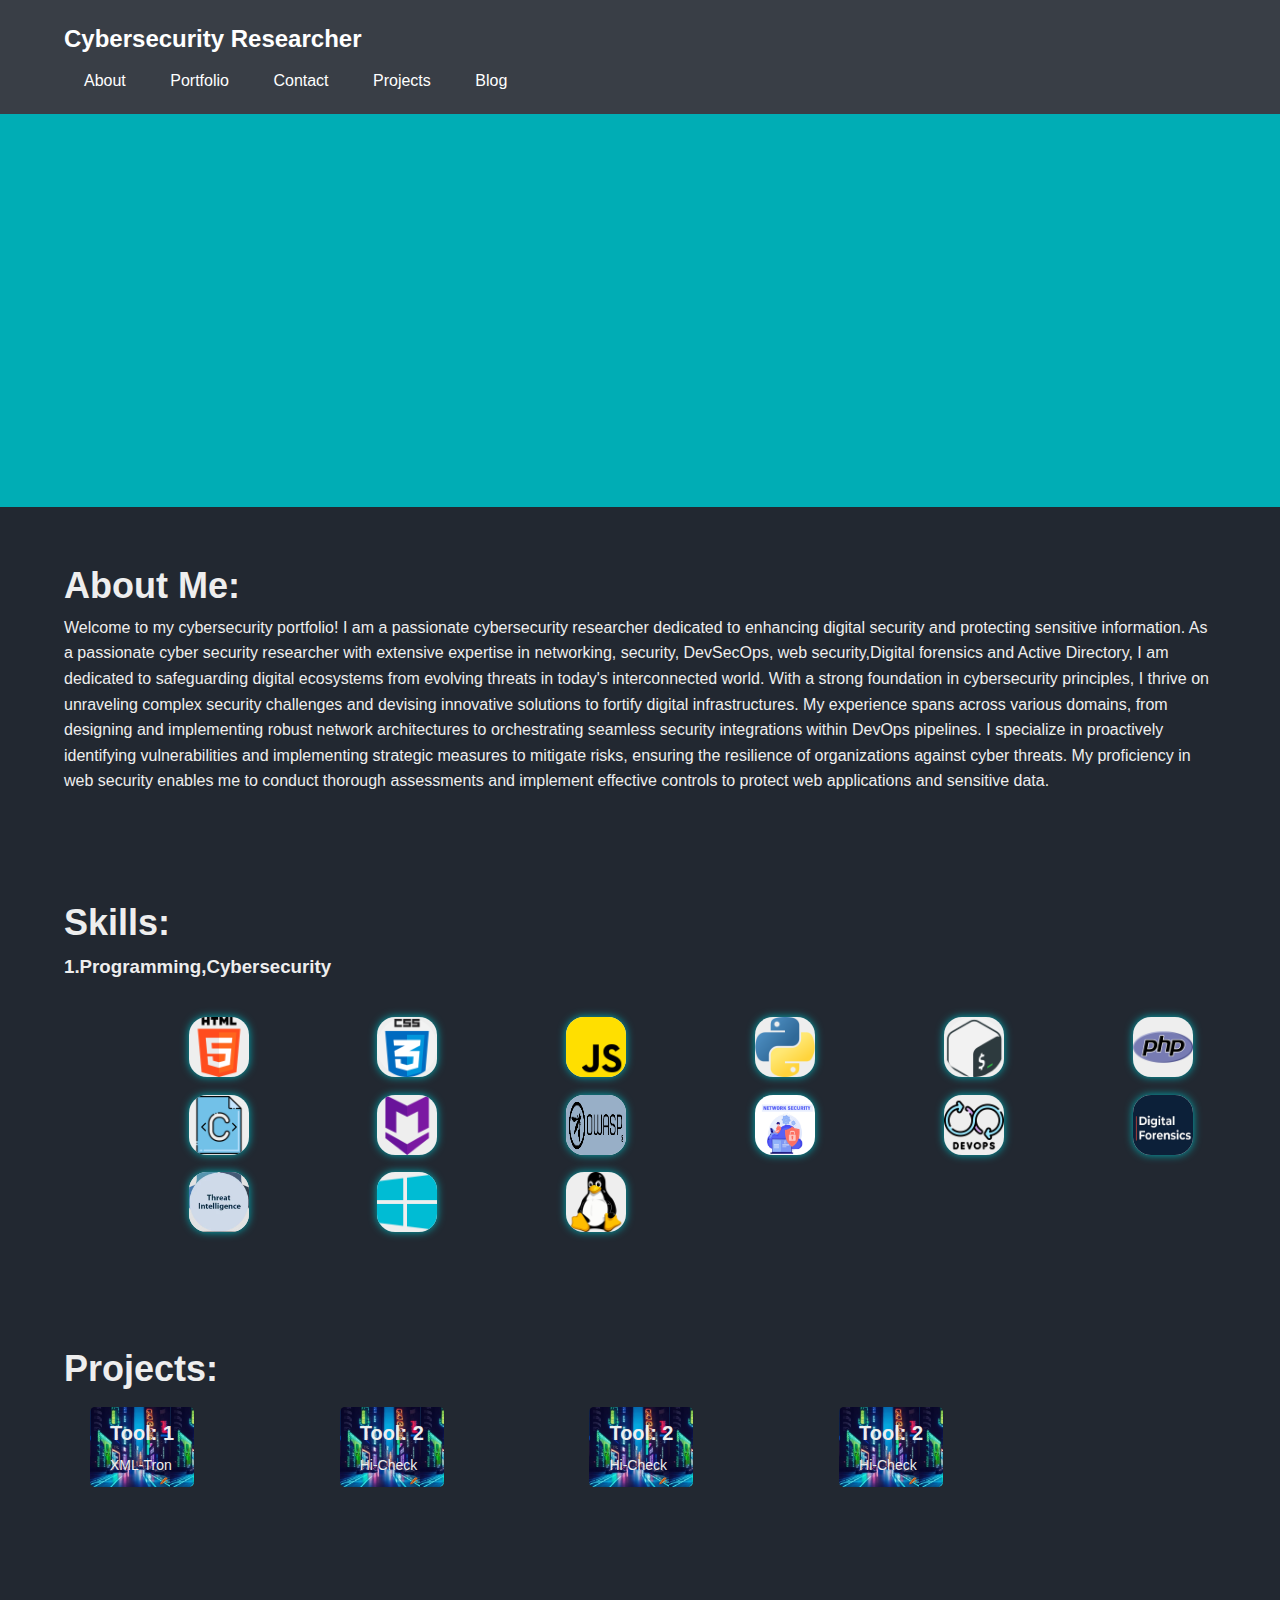
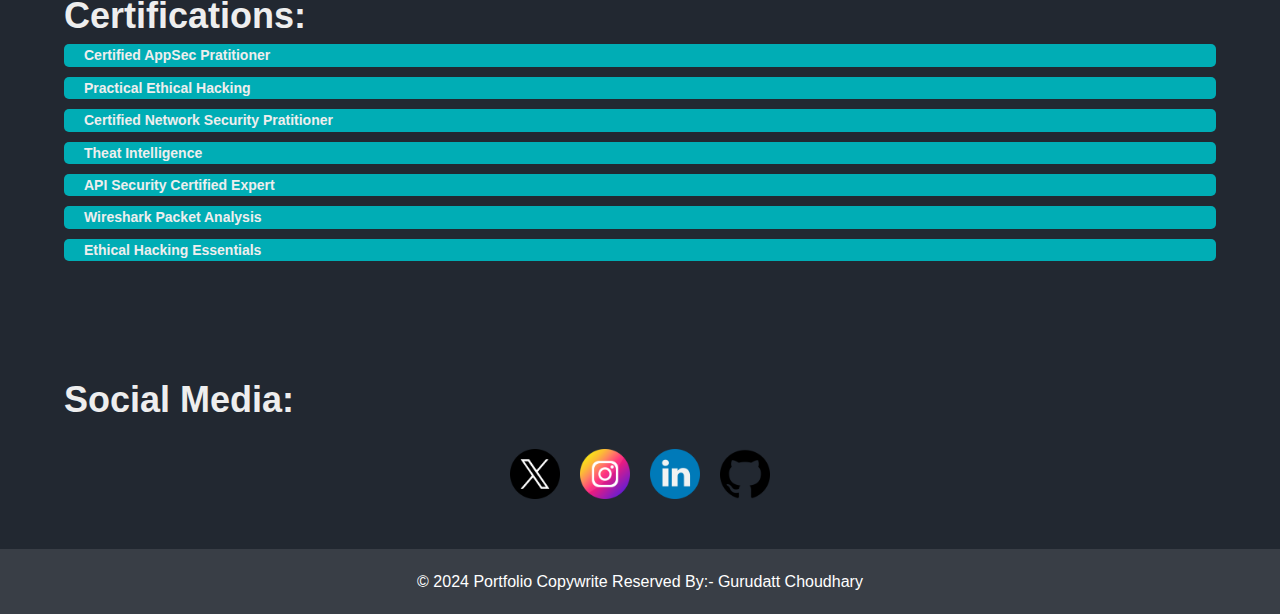
<file: index.html>
<!DOCTYPE html>
<html lang="en">
<head>
<meta charset="UTF-8">
<meta name="viewport" content="width=device-width, initial-scale=1.0">
<title>Gurudatt Choudhary</title>
<link rel="stylesheet" href="style1.css">
<link rel="stylesheet" href="style.css">
</head>
<body>

<header>
  <div class="container">
    <h1>Cybersecurity Researcher</h1>
    <nav>
      <ul>
        <li><a href="#about">About</a></li>
        <li><a href="#skills">Portfolio</a></li>
        <li><a href="#contact">Contact</a></li>
        <li><a href="#projects">Projects</a></li>
        <li><a href="https://gurudattchoudhary.medium.com">Blog</a></li>
        
      </ul>
    </nav>
  </div>
</header>

<section id="profile" class="section profile-section">
  <div class="container">
    <div class="profile-photo"></div>
    <div class="profile-content">
      <h2 style="text-decoration: none;">Gurudatt Choudhary</h2>
       <p><span class="typed-text"></span><span class="cursor">&nbsp;</span></p>
  </div>
 <script src="script.js"></script> 

    </div>
  </div>
</section>

<section id="about" class="section">
  <div class="container">
    <h2>About Me:</h2>
    <p>Welcome to my cybersecurity portfolio! I am a passionate cybersecurity researcher dedicated to enhancing digital security and protecting sensitive information.
As a passionate cyber security researcher with extensive expertise in networking, security, DevSecOps, web security,Digital forensics and Active Directory, I am dedicated to safeguarding digital ecosystems from evolving threats in today's interconnected world.

With a strong foundation in cybersecurity principles, I thrive on unraveling complex security challenges and devising innovative solutions to fortify digital infrastructures. My experience spans across various domains, from designing and implementing robust network architectures to orchestrating seamless security integrations within DevOps pipelines.

I specialize in proactively identifying vulnerabilities and implementing strategic measures to mitigate risks, ensuring the resilience of organizations against cyber threats. My proficiency in web security enables me to conduct thorough assessments and implement effective controls to protect web applications and sensitive data.
</p>
  </div>
</section>

<section id="skills" class="section">
  <div class="container">
    <h2>Skills:</h2>
    <h3>1.Programming,Cybersecurity</h3>
    <br>
<div class="skills" style="margin-right: 20px;" draggable="false">
      <ul class="skills-list" draggable="false">
        <li><img src="html.png" alt="HTML"></li>
        <li><img src="css.png" alt="CSS"></li>
        <li><img src="js.png" alt="CSS"></li>
        <li><img src="python.png" alt="CSS"></li>
        <li><img src="bash.png" alt="CSS"></li>
        <li><img src="php.png" alt="CSS"></li>
        <li><img src="c.png" alt="CSS"></li>
        <li><img src="md.png" alt="CSS"></li>
        <li><img src="owasp.png"style="width:60px" alt="HTML"></li>
        <li><img src="ns.png" alt="CSS"></li>
        <li><img src="devops.png" alt="DevSecOps"></li>
        <!-- <li><img src="img/api.png" alt="CSS"></li> -->
        <li><img src="dfir.png" alt="CSS"></li>
        <li><img src="ti.png" alt="CSS"></li>
        <li><img src="windows.png" alt="CSS"></li>
        <li><img src="linux.png" alt="CSS"></li>
        </ul>

</div></div></section>
<section id="projects" class="section">
  <div class="container">
    <h2>Projects:</h2>
    <div class="project" style="background-image:url(background.png); background-size:contain;">
      <h3>Tool: 1</h3>
      <p>XML-Tron</p>
    </div>
    <div class="project"style="background-image:url(background.png); background-size:contain;" >
      <h3>Tool: 2</h3>
      <p>Hi-Check</p>
    </div>
    <div class="project"style="background-image:url(background.png); background-size:contain;" >
      <h3>Tool: 2</h3>
      <p>Hi-Check</p>
    </div>
    <div class="project"style="background-image:url(background.png); background-size:contain;" >
      <h3>Tool: 2</h3>
      <p>Hi-Check</p>
    </div>
  </div>
</section>

<section id="certifications" class="section">
  <div class="container">
    <h2>Certifications:</h2>
    <div class="certification">
    <p>Certified AppSec Pratitioner</p>
    </div>
    <div class="certification">
      <p>Practical Ethical Hacking</p>
    </div>
    <div class="certification">
      <p>Certified Network Security Pratitioner</p>
    </div>
    <div class="certification">
      <p>Theat Intelligence</p>
    </div>
    <div class="certification">
      <p>API Security Certified Expert</p>
    </div>
    <div class="certification">
      <p>Wireshark Packet Analysis</p>
    </div>
    <div class="certification">
      <p>Ethical Hacking Essentials</p>
    </div>
    <!-- Add more-->
  </div>
</section>


<div class="thm"><script src="https://tryhackme.com/badge/832112"></script></div>

<section id="social-media" class="section">
  <div class="container">
    <h2>Social Media:</h2>
    <div class="social-links" id="contact">
      <a href="https://twitter.com/gurudattch" target="_blank" class="social-link" title="Twitter"><img src="twitter.png" alt="Twitter"></a>
      <a href="https://instagram.com/usbpchiefsog" target="_blank" class="social-link" title="Instagram"><img src="instagram.png" alt="Instagram"></a>
      <a href="https://in.linkedin.com/in/gurudatt-choudhary" target="_blank" class="social-link" title="Linkedin"><img src="linkedin.png" alt="Linkedin"></a>
      <a href="https://github.com/gurudattch" target="_blank" class="social-link" title="Github"><img src="github.png" alt="Github"></a>

      <!-- Add more social media links as needed -->
    </div>
  </div>
</section>


</section>

<footer>
  <div class="container">
    <p>&copy; 2024 Portfolio Copywrite Reserved By:- Gurudatt Choudhary </p>
  </div>
</footer>

</body>
</html>
</file>
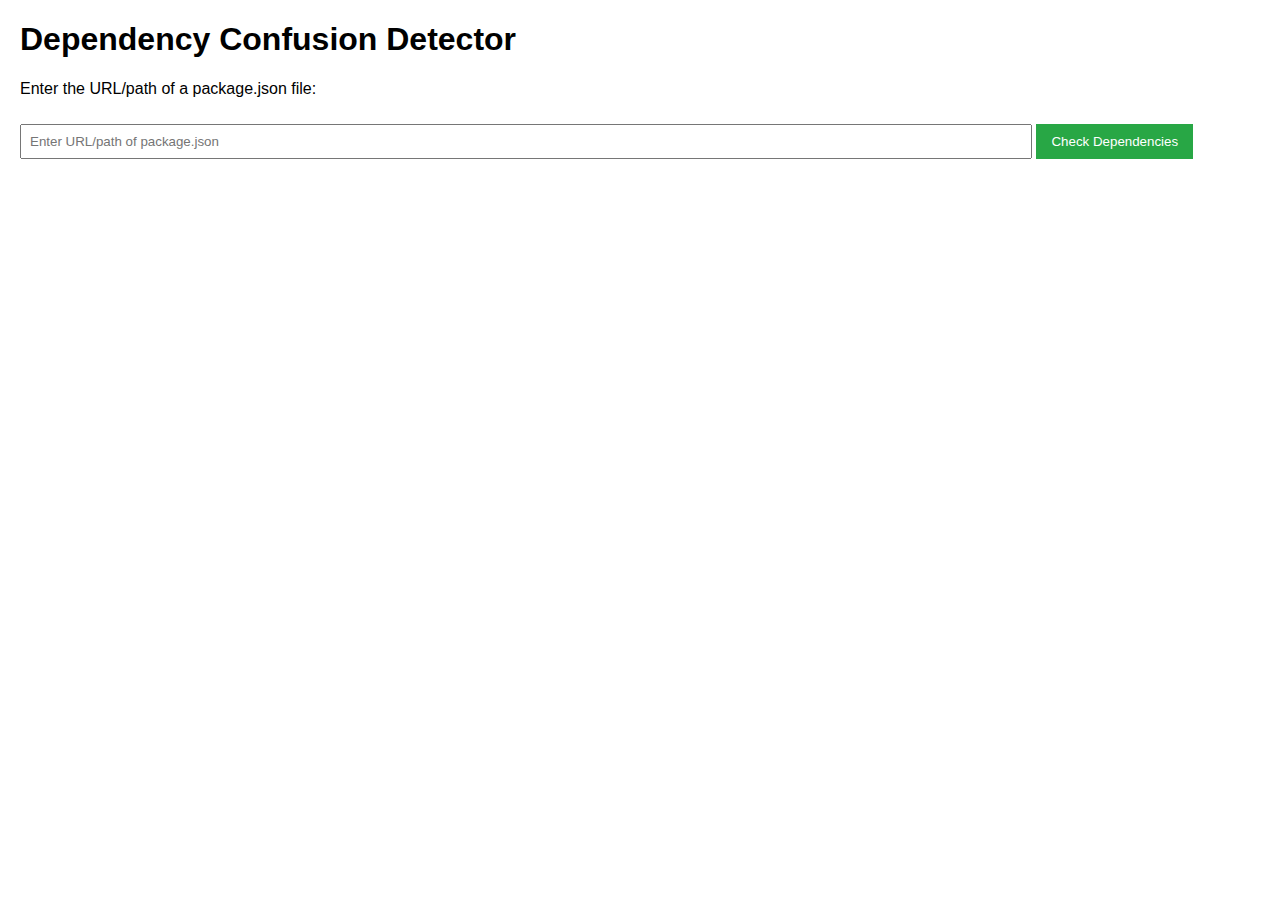
<file: dependencer.html>
<!DOCTYPE html>
<html lang="en">
<head>
    <meta charset="UTF-8">
    <meta name="viewport" content="width=device-width, initial-scale=1.0">
    <title>Dependency Confusion Detector</title>
    <style>
        body {
            font-family: Arial, sans-serif;
            margin: 20px;
        }
        input[type="text"] {
            width: 80%;
            padding: 8px;
            margin: 10px 0;
        }
        button {
            padding: 10px 15px;
            background-color: #28a745;
            color: white;
            border: none;
            cursor: pointer;
        }
        button:disabled {
            background-color: #cccccc;
            cursor: not-allowed;
        }
        .result {
            margin-top: 20px;
        }
        .result p {
            padding: 10px;
            border: 1px solid #ccc;
        }
        .hidden {
            display: none;
        }
    </style>
</head>
<body>
    <h1>Dependency Confusion Detector</h1>
    <p>Enter the URL/path of a package.json file:</p>
    <input type="text" id="packageUrl" placeholder="Enter URL/path of package.json">
    <button id="checkButton" onclick="checkDependencies()">Check Dependencies</button>

    <div id="loading" class="hidden">Checking dependencies, please wait...</div>
    <div id="results" class="result hidden">
        <h2>Dependency Status Codes:</h2>
        <div id="vulnerabilities"></div>
    </div>

    <script>
        async function checkDependencies() {
            const packageUrl = document.getElementById('packageUrl').value;
            const checkButton = document.getElementById('checkButton');
            const loading = document.getElementById('loading');
            const results = document.getElementById('results');
            const vulnerabilitiesDiv = document.getElementById('vulnerabilities');

            if (!packageUrl) {
                alert('Please enter a valid URL/path for the package.json file.');
                return;
            }

            checkButton.disabled = true;
            loading.classList.remove('hidden');
            results.classList.add('hidden');
            vulnerabilitiesDiv.innerHTML = '';

            let rawUrl = packageUrl;

            // Convert GitHub URL to raw content URL
            if (packageUrl.includes('github.com')) {
                rawUrl = packageUrl
                    .replace('github.com', 'raw.githubusercontent.com')
                    .replace('/blob/', '/');
            }

            try {
                const response = await fetch(rawUrl);
                const packageJson = await response.json();
                const dependencies = { ...packageJson.dependencies, ...packageJson.devDependencies };

                if (!dependencies || Object.keys(dependencies).length === 0) {
                    alert('No dependencies found in the provided package.json file.');
                    return;
                }

                for (const dependency in dependencies) {
                    const url = `https://registry.npmjs.org/${dependency}`;
                    try {
                        const depResponse = await fetch(url);

                        const para = document.createElement('p');
                        para.textContent = `Dependency ${dependency}: Status ${depResponse.status}`;
                        vulnerabilitiesDiv.appendChild(para);
                        
                        // Force the browser to render updates immediately
                        await new Promise(r => setTimeout(r, 0));

                        if (depResponse.status === 404) {
                            const warning = document.createElement('p');
                            warning.textContent = `⚠️ Dependency ${dependency} is potentially vulnerable to dependency confusion.`;
                            warning.style.backgroundColor = '#ffcccc';
                            vulnerabilitiesDiv.appendChild(warning);

                            // Force the browser to render updates immediately
                            await new Promise(r => setTimeout(r, 0));
                        }
                    } catch (err) {
                        console.error(`Error fetching dependency ${dependency}:`, err);
                        const errorPara = document.createElement('p');
                        errorPara.textContent = `Error fetching dependency ${dependency}. Check console for details.`;
                        vulnerabilitiesDiv.appendChild(errorPara);

                        // Force the browser to render updates immediately
                        await new Promise(r => setTimeout(r, 0));
                    }
                }

                results.classList.remove('hidden');
            } catch (err) {
                alert('Failed to load the package.json file. Please check the URL/path and try again.');
                console.error('Error:', err);
            } finally {
                checkButton.disabled = false;
                loading.classList.add('hidden');
            }
        }
    </script>
</body>
</html>
</file>
<file: style.css>
ul,li{
  display: inline;
}

ul,li,img{
  height: 60px;
  width: 60px;
  margin-right:0px;
}


.socail-links{
  display: inline-flex;
  align-items: center;
  justify-content: center;
  width: 60px; /* Adjust width and height as needed */
  height: 60px; /* Adjust width and height as needed */
  margin-right: 0px;
  border-radius: 50%;
  overflow: hidden; /* Ensure circular shape for image */
  transition: transform 0.3s ease-in-out;
}


.skill-list li img {
  display: inline-flex;
  align-items: center;
  justify-content: center;
  width: 60px; /* Adjust width and height as needed */
  height: 60px; /* Adjust width and height as needed */
  border-radius: 20%;
  overflow: hidden; /* Ensure circular shape for image */
  transition: transform 0.3s ease-in-out;
}


img {
  margin-right: 2;
}

img:hover {
  transform: scale(1.1);
}

.skill-list img {
  width: 100%; /* Ensure image fills its container */
  height: 100%; /* Ensure image fills its container */
  object-fit: cover; /* Maintain aspect ratio and cover container */
}

/* Responsive Styles */
@media screen and (max-width: 768px) {
  .img {
    width: 80px;
    height: 80px;
  }
}

.skill,.skill-list, ul li img{
  display: inline-flex;
  place-content: center ;

  margin-top:10px ;
  margin-left:11%;
  border-radius:30% ;
  background-color: #EEEEEE;
  box-shadow: 0px 0px 9px #00ADB5;
  cursor: pointer;
}
.skill-list{
  display:grid;
  place-content: center;
}

@media screen and (max-width: 768px) {
  .skill-list {
    display: grid;
    place-content: center;

    width: 100%;
    height: 100%;
    margin-right: 40%;
  }
}
</file>
<file: style1.css>
/* Reset CSS */
* {
  box-sizing: border-box;
  margin: 0;
  padding: 0;
}
#222831,#EEEEEE,#00ADB5,#393E46
/* Global Styles */
body {
  font-family: sans-serif;
  line-height: 1.4;
  background-color: #222831;
}

.container {
  width: 90%;
  max-width: 1200px;
  margin: 0 auto;
}

/* Header Styles */
header {
  background-color: #393E46;
  color: #fff;
  padding: 20px 0;
}

header h1 {
  margin: 0;
  margin-bottom: 10px;
  text-align: left;
  font-size: 24px;
}

nav ul {
  list-style-type: none;
  padding: 0;
  text-align: center;
}

nav ul li {
  display: inline;
  
}

nav ul li a {
  color: #fff;
  text-decoration: none;
  padding: 10px 20px;
  transition: background-color 0.3s;
}

nav ul li a:hover {
  background-color: #81689D;
}

/* Section Styles */
.section {
  padding: 50px 0;
}

.section h2 {
  margin-top: 0;
  font-size: 36px;
}

.section p {
  font-size: 16px;
}

/* Footer Styles */
footer {
  background-color:  #393E46;
  color: #fff;
  text-align: center;
  padding: 20px 0;
}

/* Responsive Styles */
@media screen and (max-width: 768px) {
  header h1 {
    font-size: 20px;
  }

  nav ul li a {
    padding: 4px;
  }

  .section {
    padding: 30px 0;
  }

  .section h2 {
    font-size: 30px;
  }

  .section p {
    font-size: 14px;
  }
}

/* Reset CSS */
* {
  box-sizing: border-box;
  margin: 0;
  padding: 0;
}

/* Global Styles */
body {
  font-family: Arial, sans-serif;
  line-height: 1.6;
  background-color: #222831;
  color: #EEEEEE;
}

.container {
  width: 90%;
  max-width: 1200px;
  margin: 0 auto;
}

/* Header Styles */
/* Section Styles */
.section {
  padding: 50px 0;
}

.section h2 {
  margin-top: 0;
  font-size: 36px;

}

.section p {
  font-size: 16px;
}

/* Footer Styles */
footer {
  background-color:#393E46;
  color: #fff;
  text-align: center;
  padding: 20px 0;
}

/* Profile Section Styles */
.profile-section {
  /* background-image: url('../img/background2.png'); */
  
  background-size: cover;
  background-position: center;
}

.profile-photo {
  width: 200px;
  height: 200px;
  background-image: url('profile.jpg'); 
  background-size: cover;
  
  background-position: center;
  border-radius: 50%;
  border: 5px solid #fff;
  margin: 0 auto;
  animation: pulse 2s infinite alternate; /* Add pulsating animation */
}

@keyframes pulse {
  from {
    transform: scale(1);
  }
  to {
    transform: scale(1.1);
  }
}

/* Responsive Styles */
@media screen and (max-width: 768px) {
  .section {
    padding: 25px 0;
  }

  .section h2 {
    font-size: 30px;
  }

  .section p {
    font-size: 14px;
  }

  .profile-photo {
    width: 150px;
    height: 150px;
  }
}
/* Profile Section Styles */
.profile-section {
  background-color: #00ADB5; /* Replace 'background.jpg' with your image path */
  background-size: cover;
  color:rgb(255, 255, 255);
  background-position: center;
  overflow: hidden; /* Hide overflow for animation effect */
}

.profile-photo {
  width: 200px;
  height: 200px;
  background-color: #00ADB5;/* Replace 'profile-photo.jpg' with your photo path */
  background-size: cover;
  background-position: center;
  border-radius: 50%;
  border: 5px solid #fff;
  margin: 0 auto;
  animation: pulse 2s infinite alternate, slideIn 1s forwards; /* Add pulsating and slide-in animation */
  opacity: 0; /* Initially hide profile photo */
}

@keyframes pulse {
  from {
    transform: scale(0.95);
  }
  to {
    transform: scale(1);
  }
}

@keyframes slideIn {
  from {
    transform: translateY(-100%);
    opacity: 0;
  }
  to {
    transform: translateY(0);
    opacity: 1;
  }
}

.profile-content {
  text-align: center;
  margin-top: 10px;
  animation: fadeIn 1s forwards; /* Add fade-in animation */
  opacity: 0; /* Initially hide text content */
}

@keyframes fadeIn {
  from {
    opacity: 0;
  }
  to {
    opacity: 1;
  }
}

/* Responsive Styles */
@media screen and (max-width: 768px) {
  .profile-photo {
    width: 150px;
    height: 150px;
    
  }
}

/* Projects Section Styles */
.project {
  display:inline-block;
  margin-left:26px;
  margin-right: 10%;
  margin-top: 10px;
  padding: 10px 20px;
  border-radius: 5px;
  transition: transform 0.3s ease-in-out;
  background-color: #f9f9f9;
  cursor: pointer;
}

.project:last-child {
  margin-right: 0;
  
}

.project:hover {
  transform: translateY(-3px);
}

.project h3 {
  font-size: 20px;
  margin-bottom: 5px;
 
}

.project p {
  font-size: 14px;
}

/* Certifications Section Styles */
.certification {
  margin-bottom: 10px;
  padding: 0px 20px;
  border-radius: 5px;
  transition: transform 0.3s ease-in-out;
  background-color: #00ADB5;
  font-weight: bold;
  cursor: pointer;
}

.certification:hover {
  transform: translateY(-3px);
}

.certification h3 {
  font-size: 20px;
  margin-bottom: 5px;
}

.certification p {
  font-size: 14px;
}



/* Social Media Section Styles */
.social-links {
  margin-top: 20px;
  display: flex;
  justify-content: center;
}

.social-link {
  display: inline-flex;
  align-items: center;
  justify-content: center;
  width: 50px; /* Adjust width and height as needed */
  height: 50px; /* Adjust width and height as needed */
  margin-right: 20px;
  border-radius: 0%;
  overflow: hidden; /* Ensure circular shape for image */
  transition: transform 0.3s ease-in-out;
}

.social-link:last-child {
  margin-right: 0;
}

.social-link:hover {
  transform: scale(1.1);
}

.social-link img {
  width: 100%;
  height: 100%; 
  object-fit: cover;
}

/* Responsive Styles */
@media screen and (max-width: 768px) {
  .social-link {
    width: 100%;
    height: 100%;
  }
}
.thm {
    display: grid;
    place-items: center;

  }
  
  .thm:hover{
    transform: scale(90%);
  }
</file>
